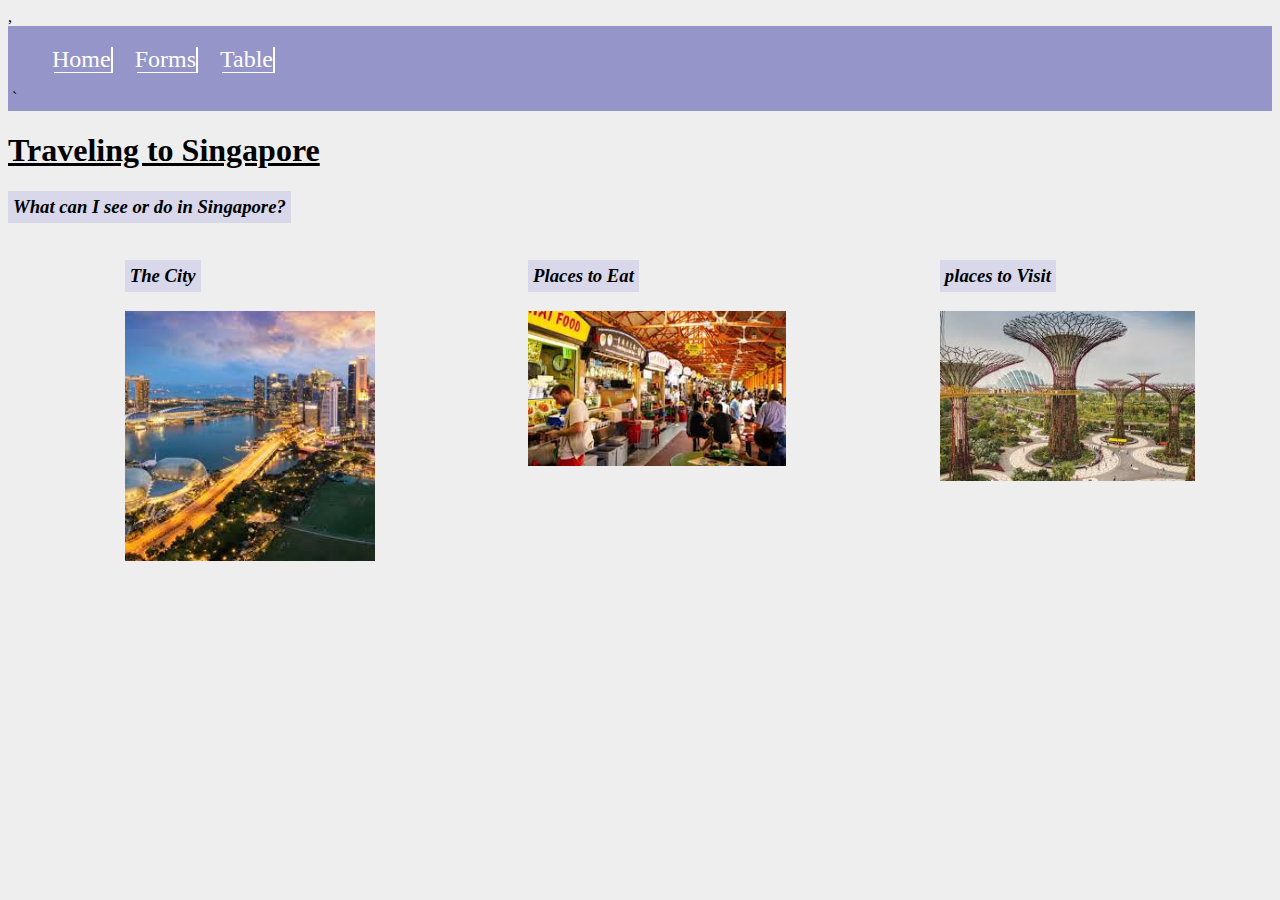
<file: Week2/index.html>
<!DOCTYPE html>
<html lang="en">
<head>
    <title>Week 2 - Home</title>
    ,<link rel="stylesheet" href="./Styles.css">
    <meta charset="UTF-8">
    <meta name="viewport" content="width=device-width, initial-scale=1.0">  
</head>
<body>
    <!-- Create a website using only HTML. The website can be anything you like (within school guidelines) if it meets the following criteria:
    Create a homepage named index.html
    1. At least 3 pages with links to navigate between all pages present on each page.
    2. 2 different size headers
    3. a list 
    4. 3 images
    5. a table
    6.a form.    -->
<nav class="navbar">
    <ol>
        <li><a href="./index.html">Home</a></li>
        <li><a href="./Forms.html">Forms</a></li>
        <li><a href="./Table.html">Table</a></li>
    </ol>`
</nav>

    
    </Div>

    <H1>Traveling to Singapore</H1>

    <H3>What can I see or do in Singapore?</H3>
    <Ul id="Singapore">
        <li>
            <h3>The City</H4>
            <img 
            alt="City lights"
            height="250pix"
            src="Singapore ariel.jpg"><img>
        </li>
        <li>
            <H3>Places to Eat</H4>
            <img 
            alt="Food Court"
            height="155pix"
            src="Hawker Centers.jpg"><img>
        </li>
        <li>
            <h3>places to Visit</h4>
            <img 
            alt="Trees with lights"
            height="170pix"
            src="Super Trees.jpg"><img>
        </li>
        </li>
    </Ul>
</body>
</html>
</file>
<file: Week2/Styles.css>
body{
 background-color:#eee;   
 font-family: Cambria, Cochin, Georgia, Times, 'Times New Roman', serif;
}
/**** Elements ***/

h1{
    text-decoration: underline;
}
h3 {font-style: italic;
background-color: rgba(108, 108, 214, 0.167);
width: max-content;
padding: 5px;
}

/****Nav ***/

.navbar{
    background-color: rgb(149, 149, 201);
    padding: 0.25em; ;
}

.navbar ol {
display: flex;
flex-wrap: nowrap;
justify-content: flex-start;
list-style-type:none;
}

.navbar a{
    color: white;
    text-decoration: none;
    margin-right: 1em;
    font-size: 24px;
    box-shadow: 2px 1px rgb(253,253,253
    );
}

.navbar a:hover{
    color: aqua;
}

.navbar a:active {
    background-color: green;
    border-radius: 5%;
}
/**** Image list Index---*/

#Singapore {
display: flex;
justify-content: space-around;
flex-wrap: wrap;
}

#Singapore li {
    text-align: center;
    list-style-type: none;

}

/***** Table *****/ 
table {
    background-color:#3c7390;
    border: 3px dotted black;
}
table caption{
font-size: 30px;
font-weight: 600;
border: 3px solid #1e2ab0;
background-color: #3c7390;
    }
Thead {
    background-color: rgba(37, 227, 227, 0.472);
color: black;
font-size: 24px;
}
th,tr{
    text-indent: 20px;
    
}
/**** Forms ****/
form{
    display: flex;
    flex-direction: column;
    max-width: 250px;
    background-color: rgb(39,39,111);
    padding: 10%;

}
form label {
    color: white;
    font-weight: 600;
    font-size: large;
    text-align: center;
}
 form input{
    margin-bottom: 1em;
 }
 form button{
    padding: 5px;
    letter-spacing: 3px;
    font-size: 20px;
    font-weight: 600;
 }
}
</file>
